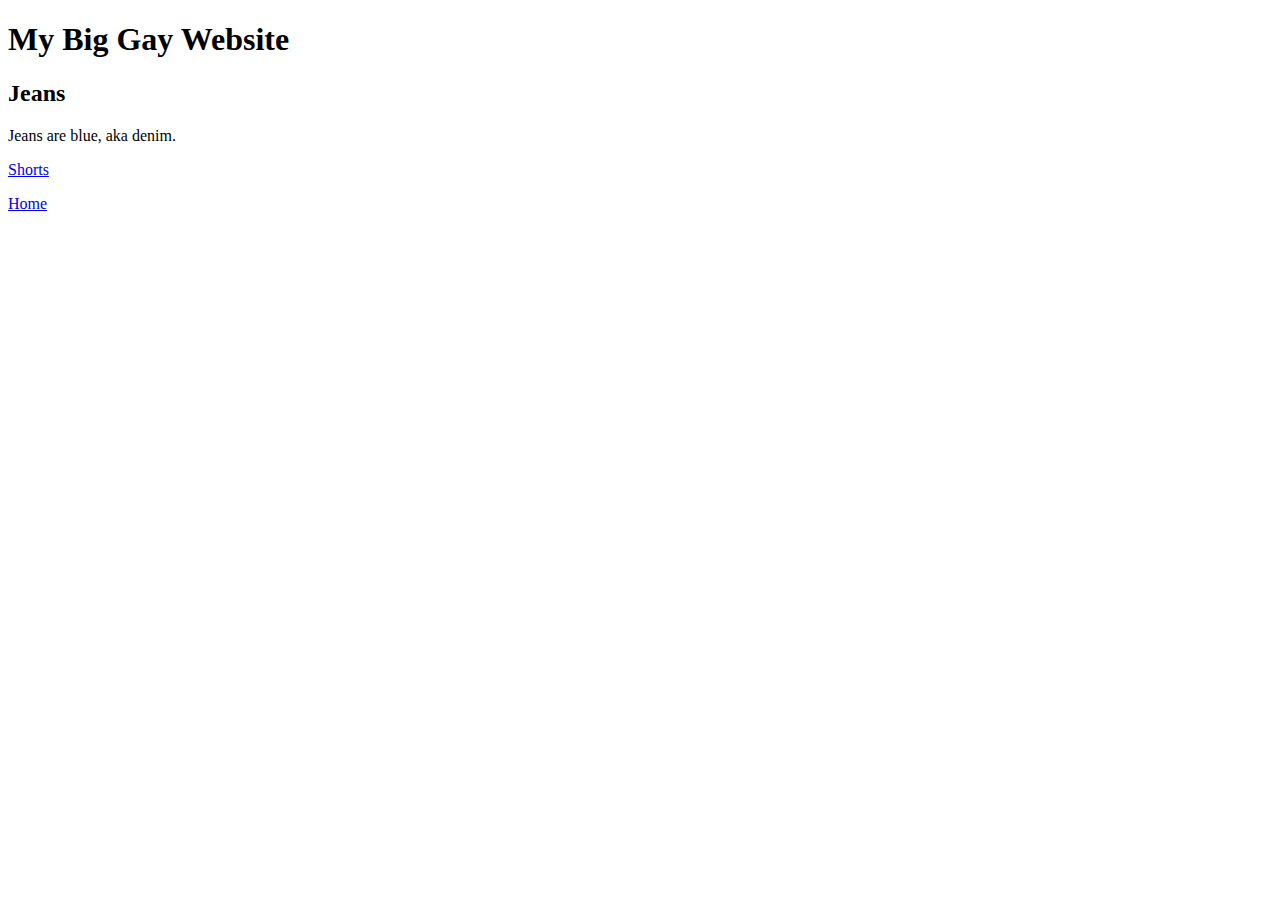
<file: pants/jeans.html>
<!DOCTYPE html>
<html lang="en">
  <head>
    <meta charset="utf-8">
    <meta name="viewport" content="width = device-width, inital-scale=1.0">
    <link rel="stylesheet" href="../style.css">
    <title>
      Warmup 3 - Color
    </title>
  </head>

  <body>
    <h1 class="site-id">
      My Big Gay Website
    </h1>
  
    <h2>
      Jeans
    </h2>
    <p>
      Jeans are blue, aka denim.
    </p>

  
    <p>
      <a href="shorts.html"> Shorts </a>
    </p>  
  <p>
      <a href="../index.html"> Home </a>
    </p>  
  </body>
</html>
</file>
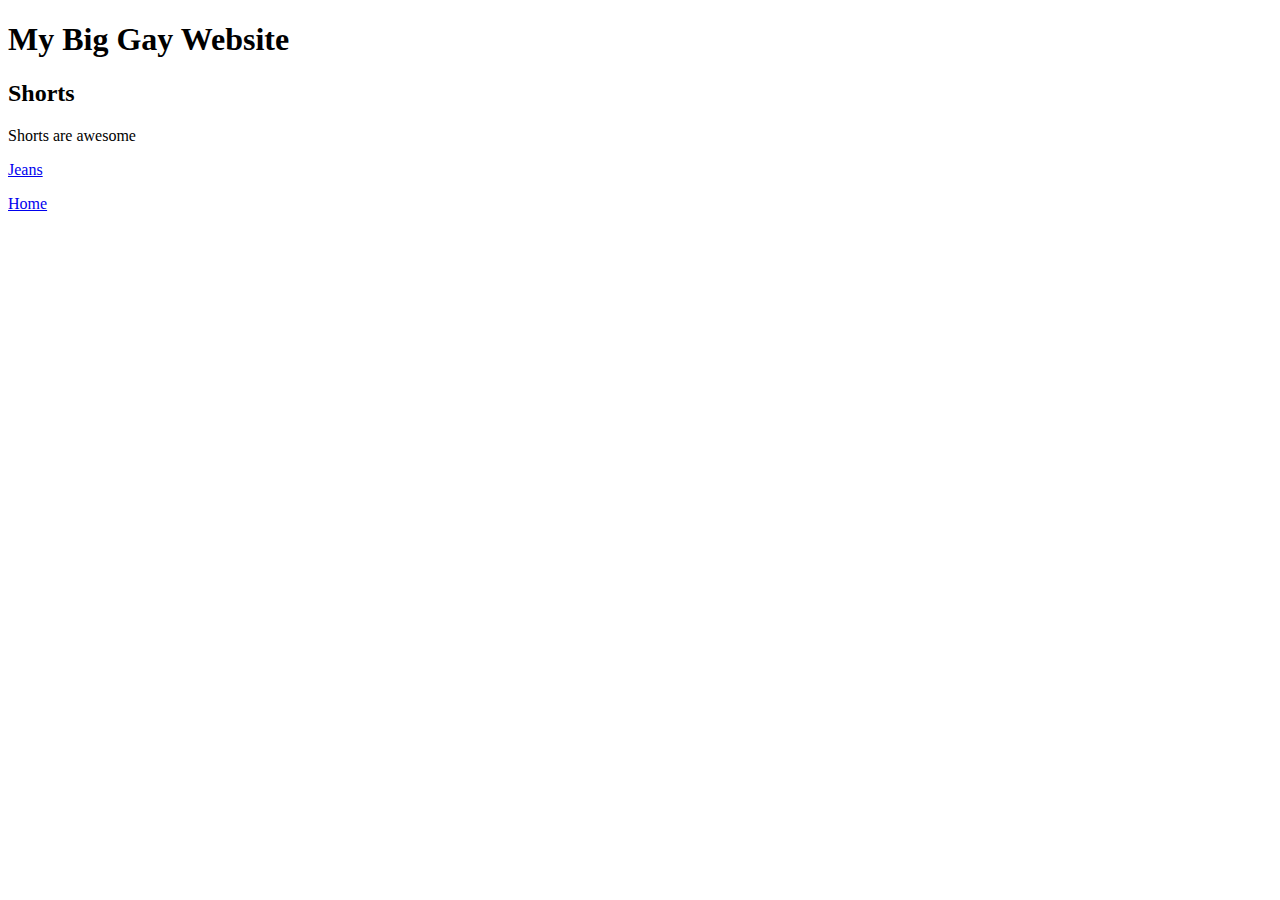
<file: pants/shorts.html>
<!DOCTYPE html>
<html lang="en">
  <head>
    <meta charset="utf-8">
    <meta name="viewport" content="width = device-width, inital-scale=1.0">
    <link rel="stylesheet" href="../style.css">
    <title>
      Warmup 3 - Color
    </title>
  </head>

  <body>
    <h1 class="site-id">
      My Big Gay Website
    </h1>
  
    <h2>
      Shorts
    </h2>
    <p>
      Shorts are awesome
    </p>

    <p>
      <a href="jeans.html"> Jeans </a>
    </p>
    
    <p>
      <a href="../index.html"> Home </a>
    </p>
  </body>
</html>
</file>
<file: style.css>

</file>
